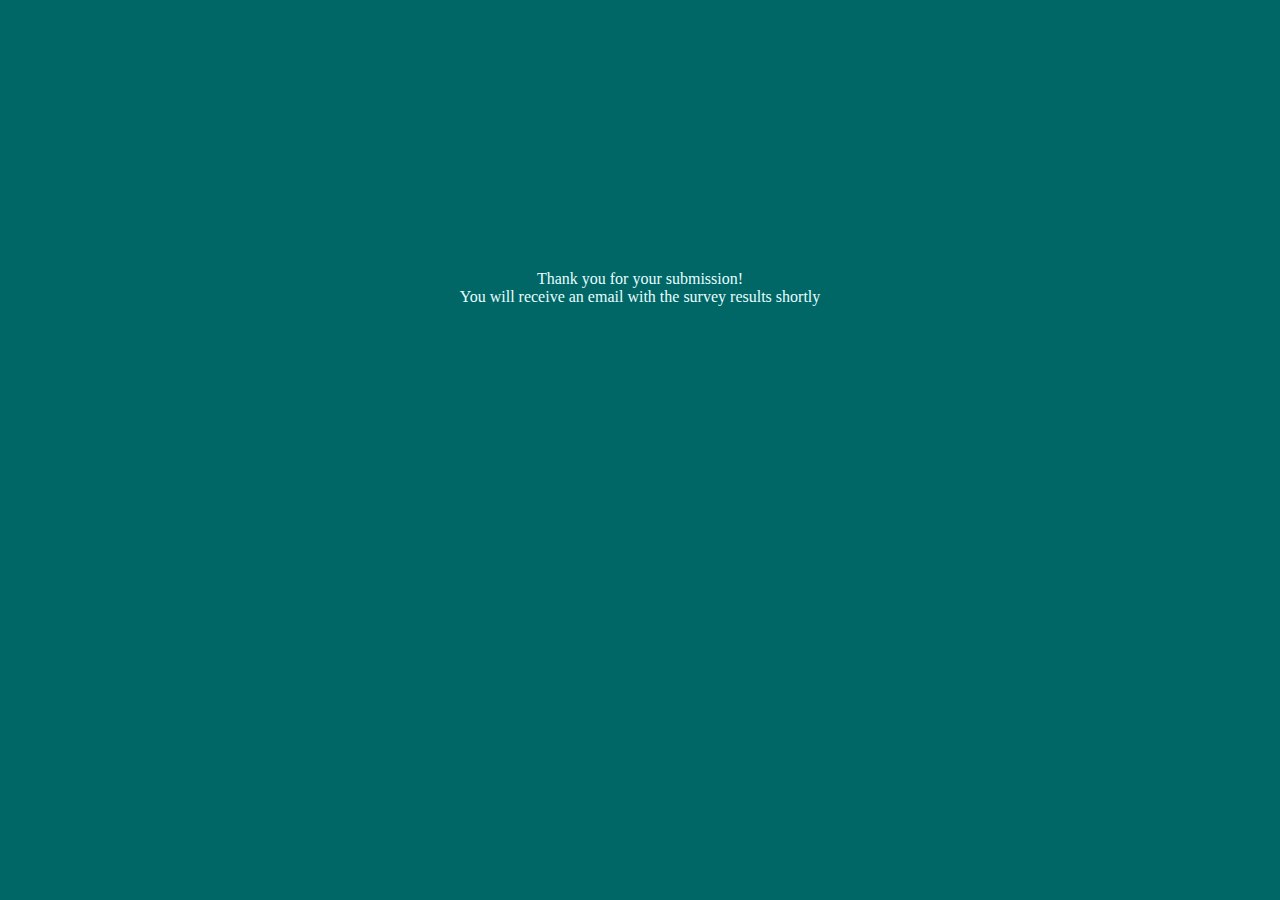
<file: templates/success.html>
<!DOCTYPE html>
<html lang="en">
  <head>
      <title>Data Collector App</title>
      <link href="../static/main.css" rel="stylesheet">
  </head>
  
  <body>
    <div class="container">
      <p>Thank you for your submission! <br>
        You will receive an email with the survey results shortly
      </p>
    </div>

  </body>

</html>
</file>
<file: static/main.css>
html, body {
  height: 100%;
  margin: 0;
}
/*
 * Center the body content
 */
/*class container*/
.container {
  margin: 0 auto;
  width: 100%;
  height: 100%;
  background-color: #006666;
  color: #e6ffff;
  overflow: hidden;
  text-align: center;
}

.container h1 {
  font-family: Arial, sans-serif;
  font-size: 30px;
  color: #DDCCEE;
  margin-top: 80px;
}

.container form {
  margin: 10px;
}

.container input {
  width: 350px;
  height: 50px;
  font-size: 15px;
  margin: 2px;
  padding:  20px;
  transition: all 0.2s ease-in-out;
}

.container button {
  width: 70px;
  height: 30px;
  background-color: steelblue;
  margin-top: 3px;
}

.container p {
  margin-top: 270px;
}

/*The message(text) class from the index.html*/
.message {
  font-size: 15px;
  color: #ff9999;
}
</file>
